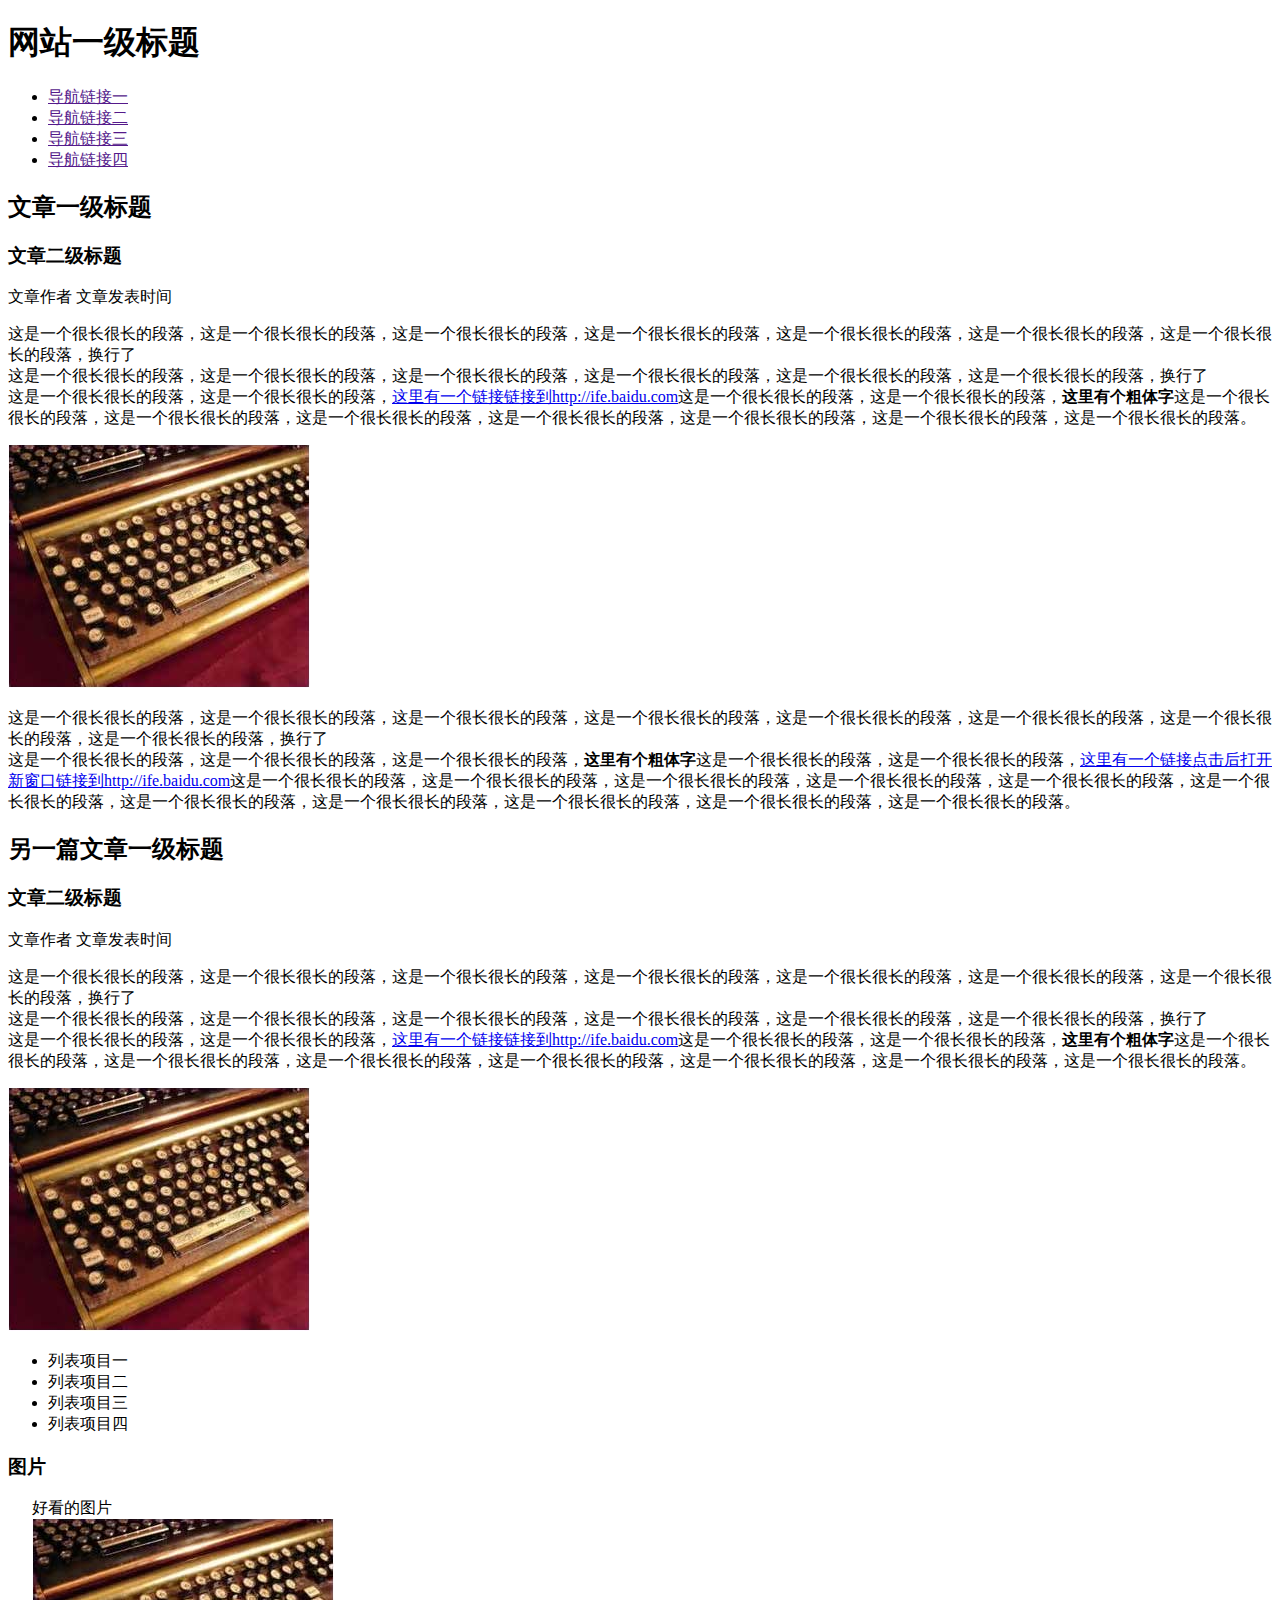
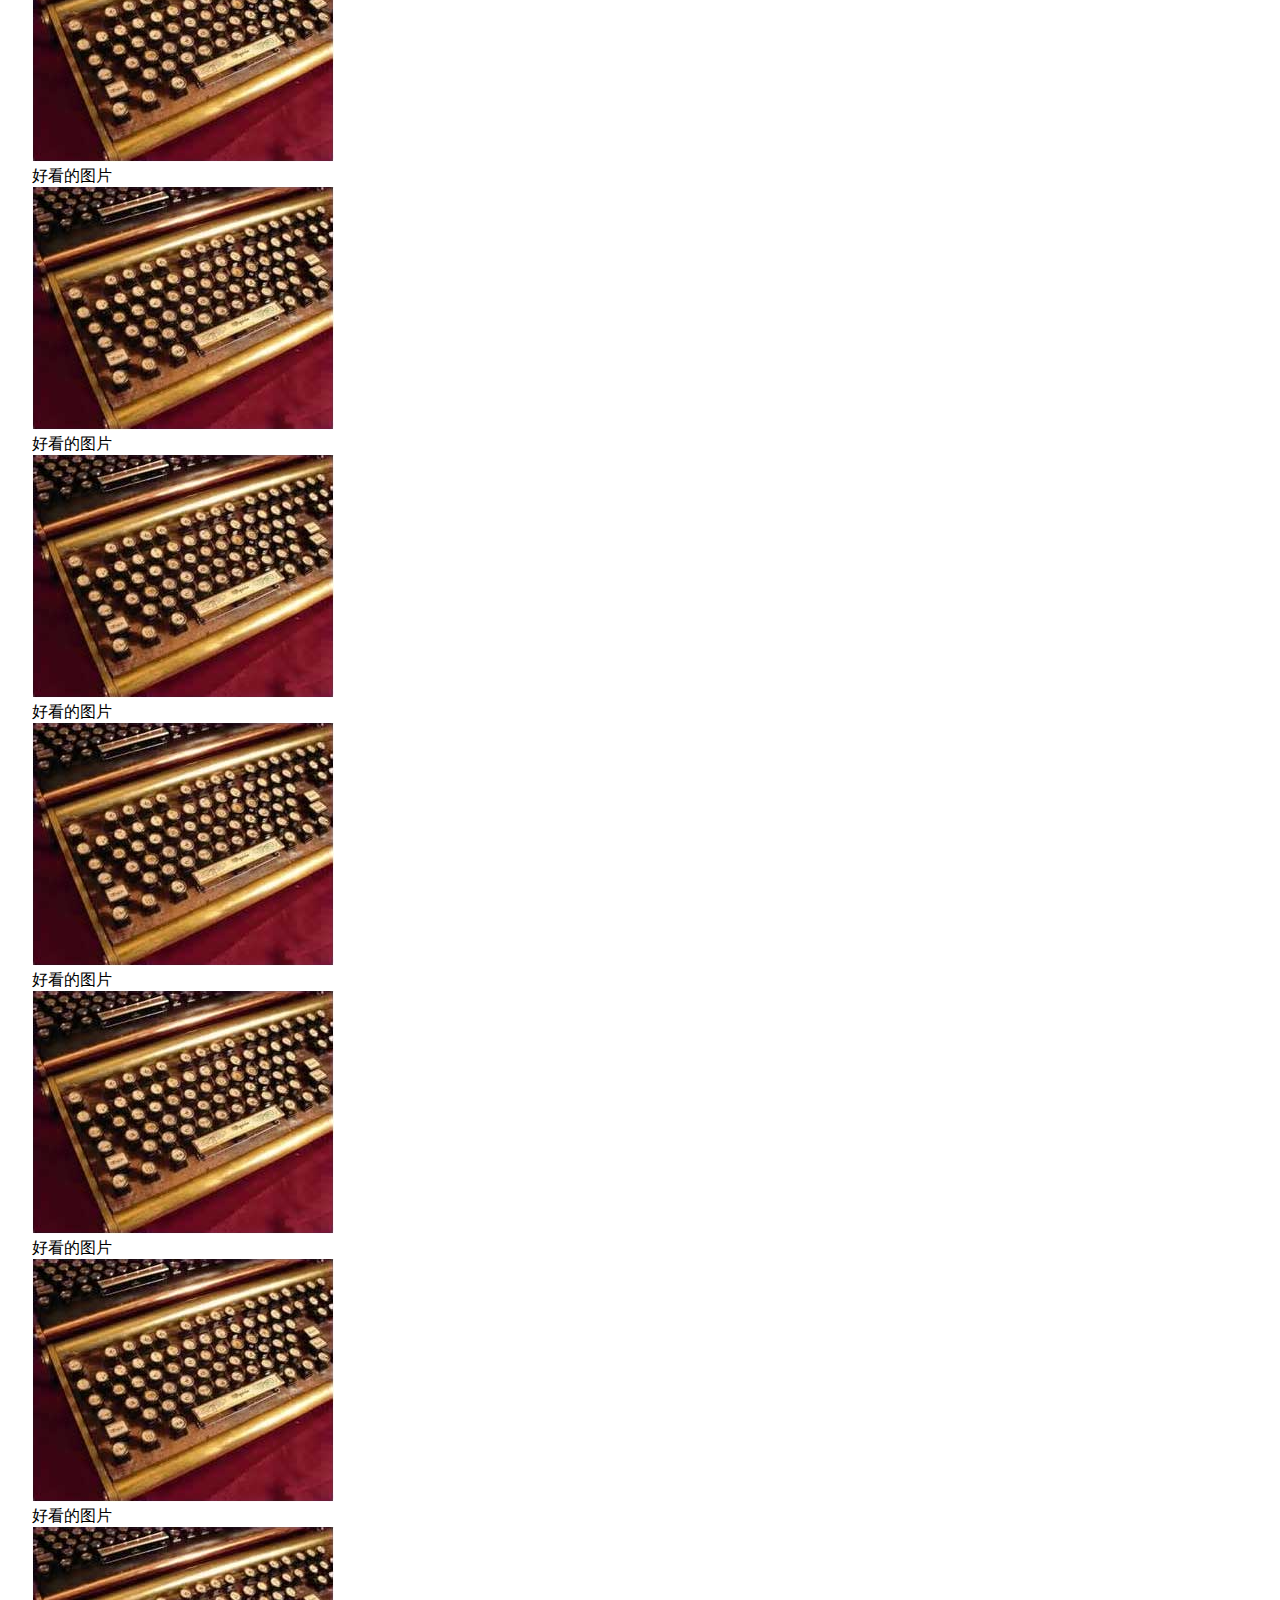
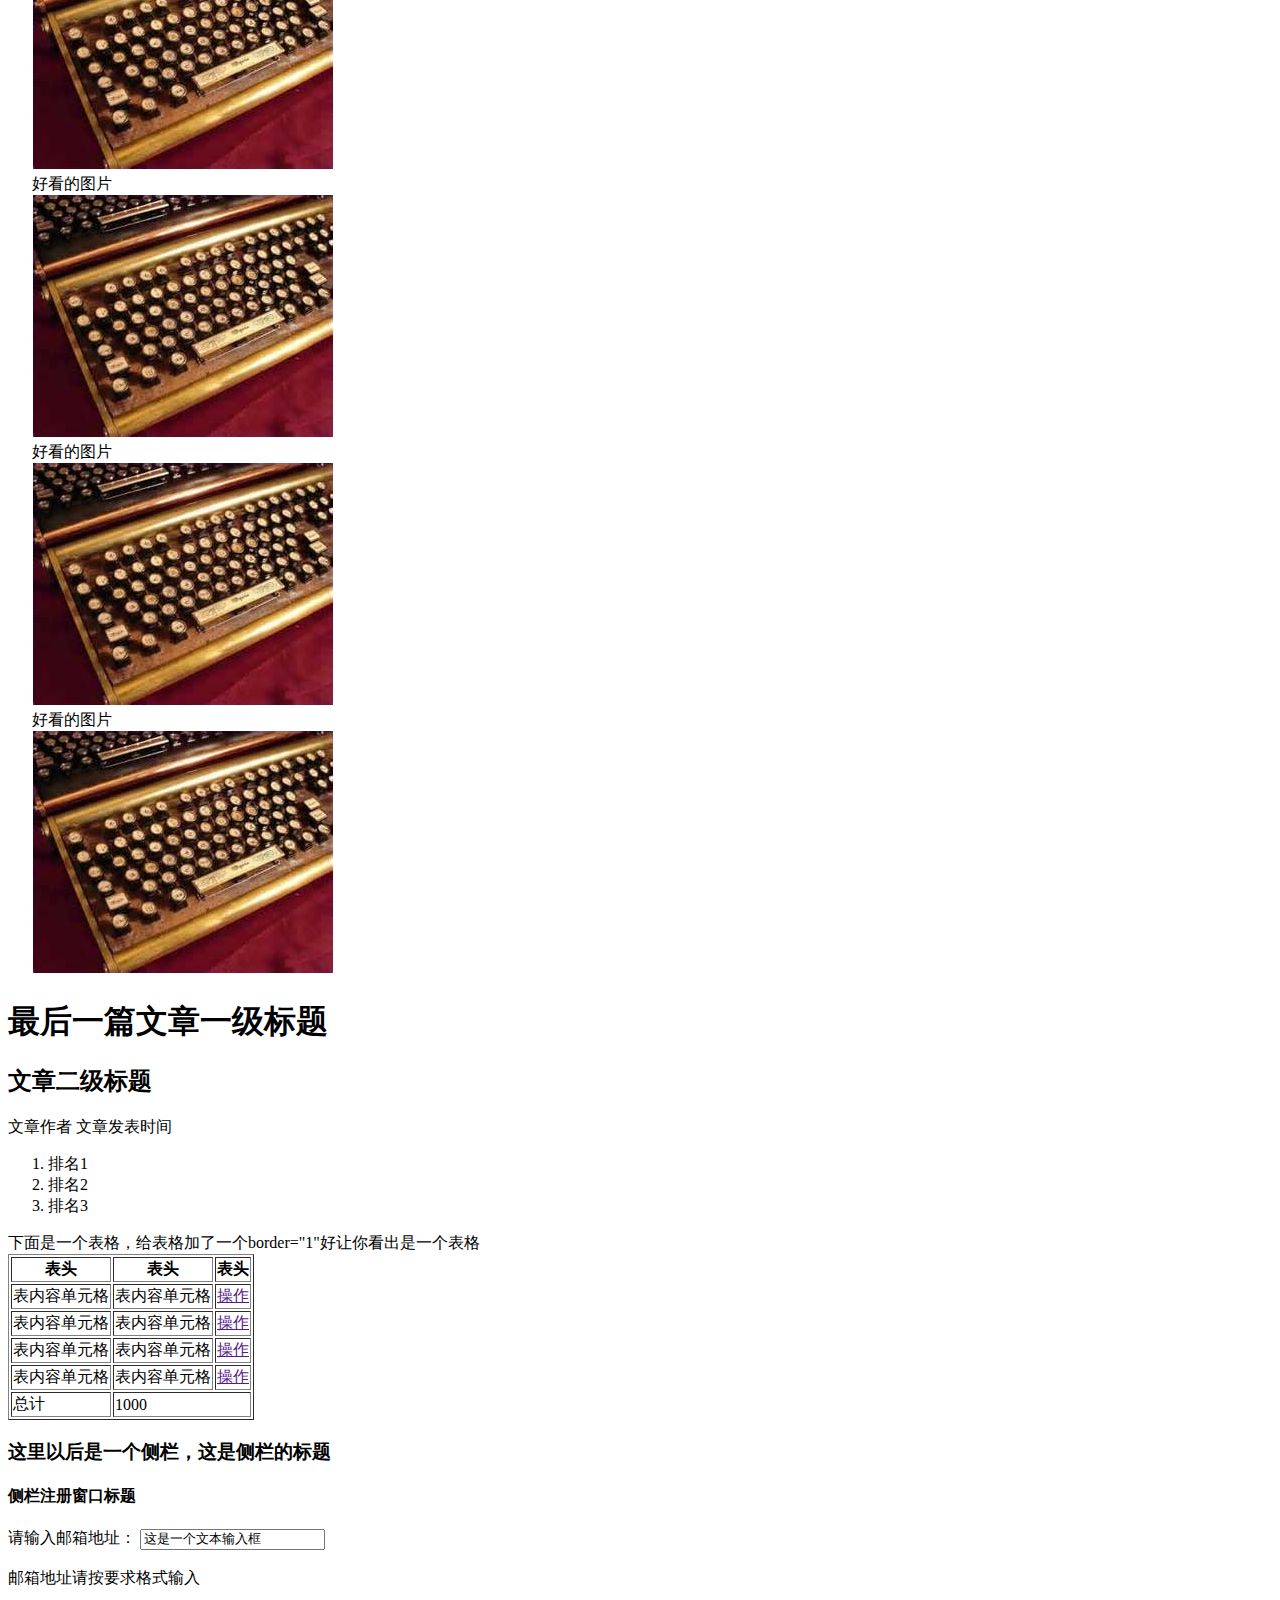
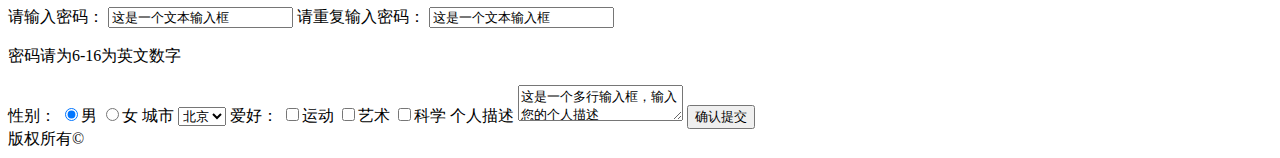
<file: web_base/task_01/index.html>
<!DOCTYPE html>
<html lang="zh">
<head>
    <meta charset="utf-8" />
    <title>任务一：零基础HTML编码</title>
</head>
<body>
    <h1>网站一级标题</h1>
    <ul>
        <li><a href="">导航链接一</a></li>
        <li><a href="">导航链接二</a></li>
        <li><a href="">导航链接三</a></li>
        <li><a href="">导航链接四</a></li>
    </ul>
    <div>
        <h2>文章一级标题</h2>
        <h3>文章二级标题</h3>
        <p>文章作者&nbsp;文章发表时间</p>
        <p>
            这是一个很长很长的段落，这是一个很长很长的段落，这是一个很长很长的段落，这是一个很长很长的段落，这是一个很长很长的段落，这是一个很长很长的段落，这是一个很长很长的段落，换行了<br />
            这是一个很长很长的段落，这是一个很长很长的段落，这是一个很长很长的段落，这是一个很长很长的段落，这是一个很长很长的段落，这是一个很长很长的段落，换行了<br />
            这是一个很长很长的段落，这是一个很长很长的段落，<a href="http://ife.baidu.com">这里有一个链接链接到http://ife.baidu.com</a>这是一个很长很长的段落，这是一个很长很长的段落，<b>这里有个粗体字</b>这是一个很长很长的段落，这是一个很长很长的段落，这是一个很长很长的段落，这是一个很长很长的段落，这是一个很长很长的段落，这是一个很长很长的段落，这是一个很长很长的段落。
        </p>
        <img src="keyboard.png">
        <p>
            这是一个很长很长的段落，这是一个很长很长的段落，这是一个很长很长的段落，这是一个很长很长的段落，这是一个很长很长的段落，这是一个很长很长的段落，这是一个很长很长的段落，这是一个很长很长的段落，换行了<br />
            这是一个很长很长的段落，这是一个很长很长的段落，这是一个很长很长的段落，<b>这里有个粗体字</b>这是一个很长很长的段落，这是一个很长很长的段落，<a href="http://ife.baidu.com" target="_blank">这里有一个链接点击后打开新窗口链接到http://ife.baidu.com</a>这是一个很长很长的段落，这是一个很长很长的段落，这是一个很长很长的段落，这是一个很长很长的段落，这是一个很长很长的段落，这是一个很长很长的段落，这是一个很长很长的段落，这是一个很长很长的段落，这是一个很长很长的段落，这是一个很长很长的段落，这是一个很长很长的段落。
        </p>
    </div>

    <div>
        <h2>另一篇文章一级标题</h2>
        <h3>文章二级标题</h3>
        <p>文章作者&nbsp;文章发表时间</p>
        <p>
            这是一个很长很长的段落，这是一个很长很长的段落，这是一个很长很长的段落，这是一个很长很长的段落，这是一个很长很长的段落，这是一个很长很长的段落，这是一个很长很长的段落，换行了<br />
            这是一个很长很长的段落，这是一个很长很长的段落，这是一个很长很长的段落，这是一个很长很长的段落，这是一个很长很长的段落，这是一个很长很长的段落，换行了<br />
            这是一个很长很长的段落，这是一个很长很长的段落，<a href="http://ife.baidu.com">这里有一个链接链接到http://ife.baidu.com</a>这是一个很长很长的段落，这是一个很长很长的段落，<b>这里有个粗体字</b>这是一个很长很长的段落，这是一个很长很长的段落，这是一个很长很长的段落，这是一个很长很长的段落，这是一个很长很长的段落，这是一个很长很长的段落，这是一个很长很长的段落。
        </p>
        <img src="keyboard.png">
        <ul>
            <li>列表项目一</li>
            <li>列表项目二</li>
            <li>列表项目三</li>
            <li>列表项目四</li>
        </ul>
        <h3>图片</h3>
        <div>
            &nbsp;&nbsp;&nbsp;&nbsp;&nbsp;&nbsp;<label>好看的图片</label>
            <br />
            &nbsp;&nbsp;&nbsp;&nbsp;&nbsp;&nbsp;<img src="keyboard.png">
        </div>
        <div>
            &nbsp;&nbsp;&nbsp;&nbsp;&nbsp;&nbsp;<label>好看的图片</label>
            <br />
            &nbsp;&nbsp;&nbsp;&nbsp;&nbsp;&nbsp;<img src="keyboard.png">
        </div>
        <div>
            &nbsp;&nbsp;&nbsp;&nbsp;&nbsp;&nbsp;<label>好看的图片</label>
            <br />
            &nbsp;&nbsp;&nbsp;&nbsp;&nbsp;&nbsp;<img src="keyboard.png">
        </div>
        <div>
            &nbsp;&nbsp;&nbsp;&nbsp;&nbsp;&nbsp;<label>好看的图片</label>
            <br />
            &nbsp;&nbsp;&nbsp;&nbsp;&nbsp;&nbsp;<img src="keyboard.png">
        </div>
        <div>
            &nbsp;&nbsp;&nbsp;&nbsp;&nbsp;&nbsp;<label>好看的图片</label>
            <br />
            &nbsp;&nbsp;&nbsp;&nbsp;&nbsp;&nbsp;<img src="keyboard.png">
        </div>
        <div>
            &nbsp;&nbsp;&nbsp;&nbsp;&nbsp;&nbsp;<label>好看的图片</label>
            <br />
            &nbsp;&nbsp;&nbsp;&nbsp;&nbsp;&nbsp;<img src="keyboard.png">
        </div>
        <div>
            &nbsp;&nbsp;&nbsp;&nbsp;&nbsp;&nbsp;<label>好看的图片</label>
            <br />
            &nbsp;&nbsp;&nbsp;&nbsp;&nbsp;&nbsp;<img src="keyboard.png">
        </div>
        <div>
            &nbsp;&nbsp;&nbsp;&nbsp;&nbsp;&nbsp;<label>好看的图片</label>
            <br />
            &nbsp;&nbsp;&nbsp;&nbsp;&nbsp;&nbsp;<img src="keyboard.png">
        </div>
        <div>
            &nbsp;&nbsp;&nbsp;&nbsp;&nbsp;&nbsp;<label>好看的图片</label>
            <br />
            &nbsp;&nbsp;&nbsp;&nbsp;&nbsp;&nbsp;<img src="keyboard.png">
        </div>
        <div>
            &nbsp;&nbsp;&nbsp;&nbsp;&nbsp;&nbsp;<label>好看的图片</label>
            <br />
            &nbsp;&nbsp;&nbsp;&nbsp;&nbsp;&nbsp;<img src="keyboard.png">
        </div>
    </div>

    <div>
        <h1>最后一篇文章一级标题</h1>
        <h2>文章二级标题</h2>
        文章作者 文章发表时间
        <ol>
            <li>排名1</li>
            <li>排名2</li>
            <li>排名3</li>
        </ol>
        下面是一个表格，给表格加了一个border="1"好让你看出是一个表格
        <table border="1">
            <tr>
                <th>表头</th>
                <th>表头</th>
                <th>表头</th>
            </tr>
            <tr>
                <td>表内容单元格</td>
                <td>表内容单元格</td>
                <td><a href="">操作</a></td>
            </tr>
            <tr>
                <td>表内容单元格</td>
                <td>表内容单元格</td>
                <td><a href="">操作</a></td>
            </tr>
            <tr>
                <td>表内容单元格</td>
                <td>表内容单元格</td>
                <td><a href="">操作</a></td>
            </tr>
            <tr>
                <td>表内容单元格</td>
                <td>表内容单元格</td>
                <td><a href="">操作</a></td>
            </tr>
            <tr>
                <td>总计</td>
                <td colspan="2">1000</td>
            </tr>
        </table>
        <h3>这里以后是一个侧栏，这是侧栏的标题</h3>
        <h4>侧栏注册窗口标题</h4>
        <form>
            <label>请输入邮箱地址：</label>
            <input type="text" value="这是一个文本输入框">
            <br />
            <br />
            <label>邮箱地址请按要求格式输入</label>
            <br />
            <br />
            <label>请输入密码：</label>
            <input type="text" value="这是一个文本输入框">
            <label>请重复输入密码：</label>
            <input type="text" value="这是一个文本输入框">
            <br />
            <br />
            <label>密码请为6-16为英文数字</label>
            <br />
            <br />
            <label for="sex">性别：</label>
            <input type="radio" checked="true" name="sex"><label>男</label>
            <input type="radio" name="sex"><label>女</label>
            <label for="city">城市</label>
            <select name="city">
                <option value="1">上海</option>
                <option value="2" selected="true">北京</option>
                <option value="3">广州</option>
                <option value="4">深圳</option>
                <option value="5">成都</option>
            </select>
            <label for="hobby">爱好：</label>
            <input type="checkbox" value="sport" name="hobby" />运动
            <input type="checkbox" value="art" name="hobby" />艺术
            <input type="checkbox" value="science" name="hobby"/>科学
            <label for="content">个人描述</label>
            <textarea cols="18" rows="2" name="content">这是一个多行输入框，输入您的个人描述</textarea>
            <input type="submit" value="确认提交" />
        </form>
    </div>
    <div>
        <span>版权所有©</span>
    </div>

</body>
</html>
</file>
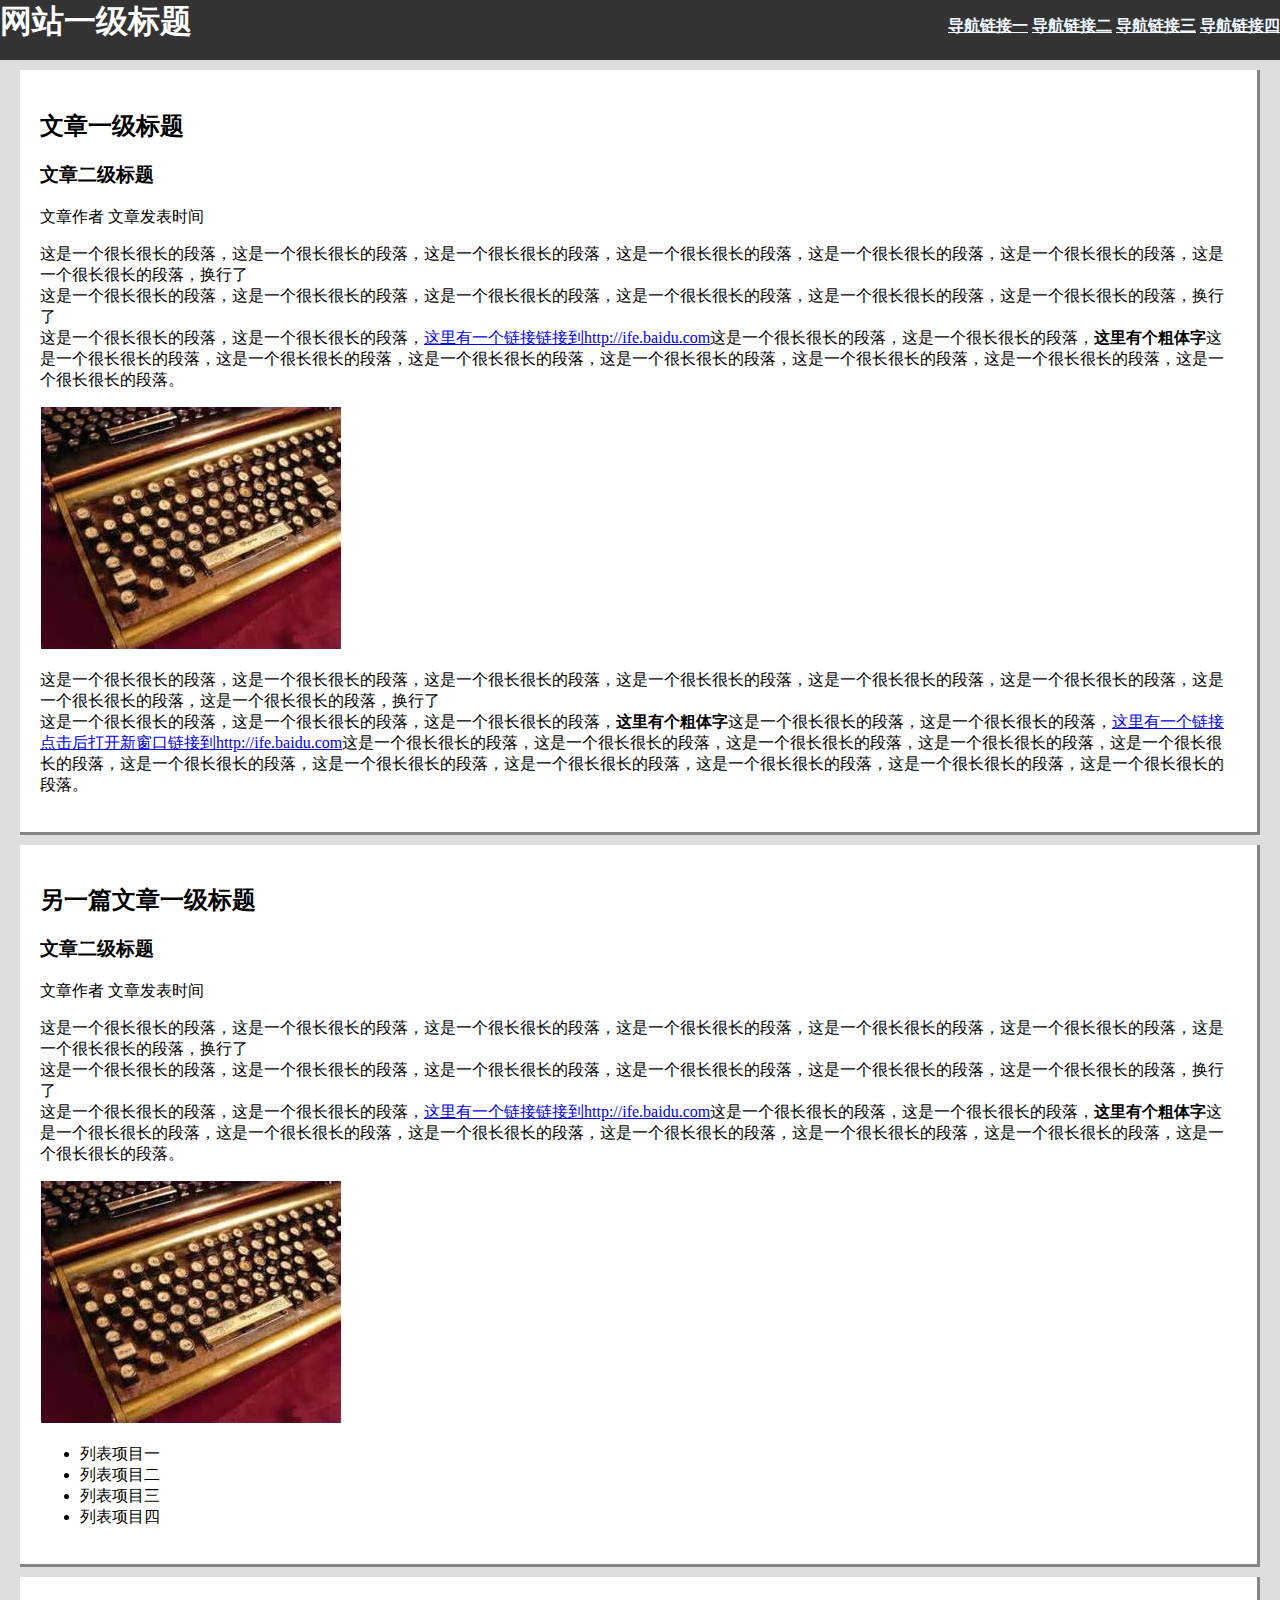
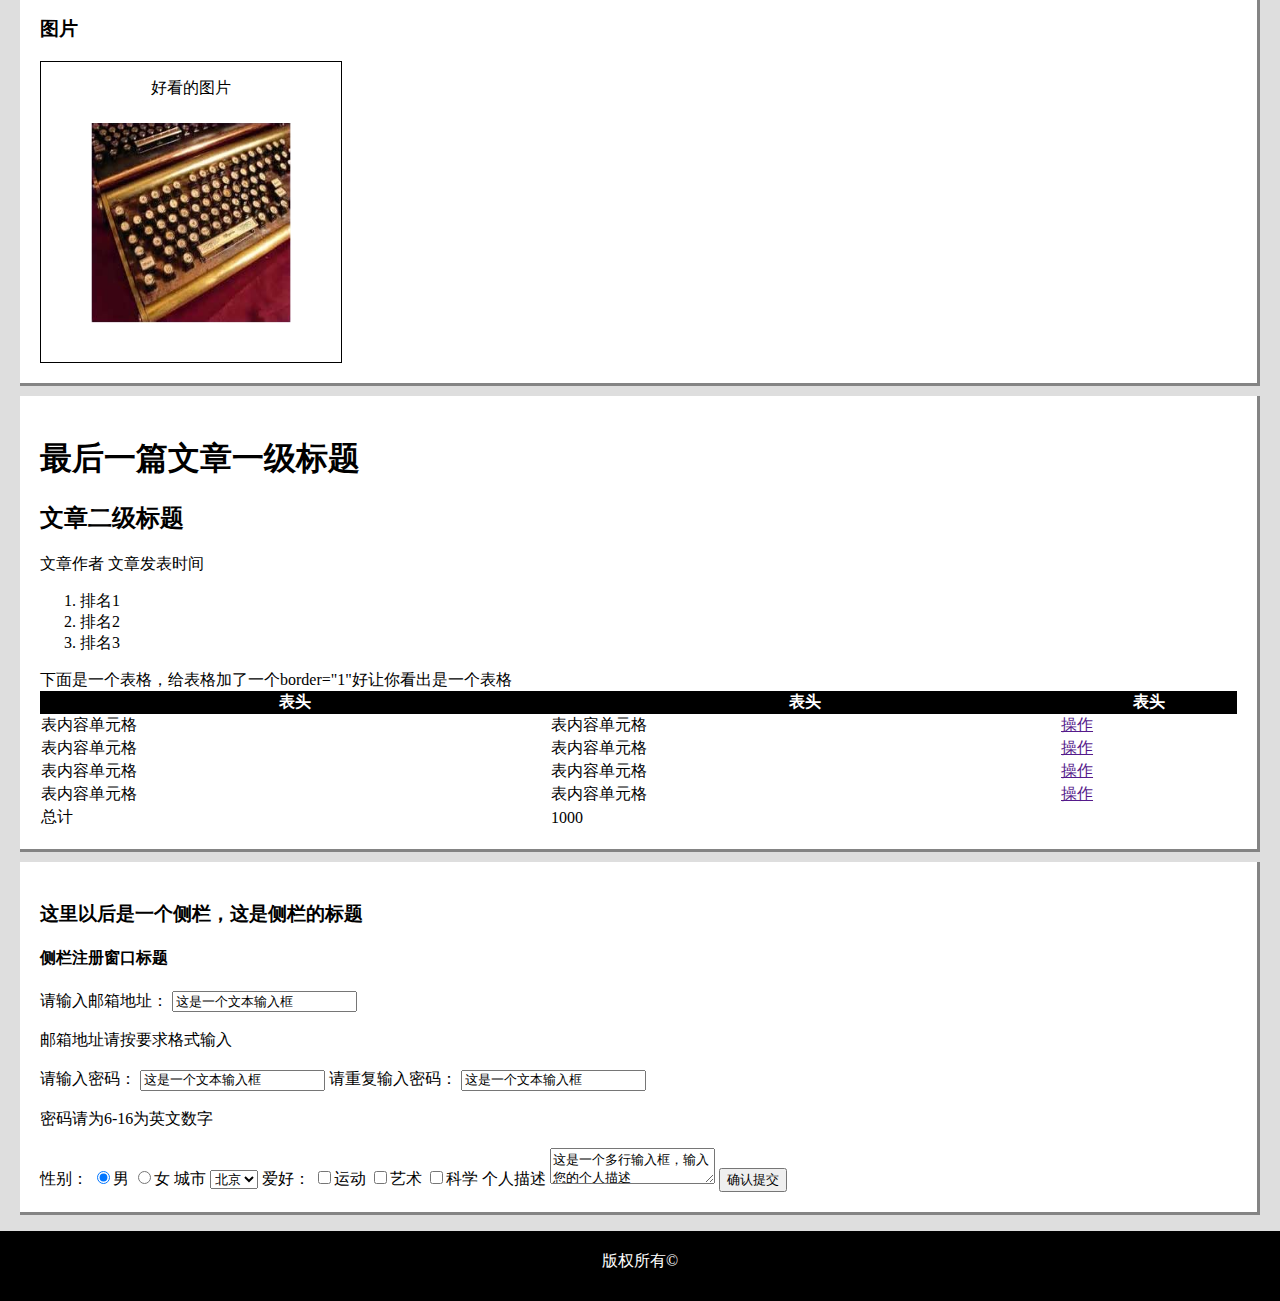
<file: web_base/task_02/index.html>
<!DOCTYPE html>
<html lang="zh">
<head>
    <meta charset="utf-8" />
    <link rel="stylesheet" href="main.css" type="text/css"> 
    <title>任务一：零基础HTML编码</title>
</head>
<body>
    <div class="head">
        <h1>网站一级标题</h1>
        <ul id="index_list">
            <li><a href=""><b>导航链接一</b></a></li>
            <li><a href=""><b>导航链接二</b></a></li>
            <li><a href=""><b>导航链接三</b></a></li>
            <li><a href=""><b>导航链接四</b></a></li>
    </ul>
    </div>

    <div class="content">
        <h2>文章一级标题</h2>
        <h3>文章二级标题</h3>
        <p>文章作者&nbsp;文章发表时间</p>
        <p>
            这是一个很长很长的段落，这是一个很长很长的段落，这是一个很长很长的段落，这是一个很长很长的段落，这是一个很长很长的段落，这是一个很长很长的段落，这是一个很长很长的段落，换行了<br />
            这是一个很长很长的段落，这是一个很长很长的段落，这是一个很长很长的段落，这是一个很长很长的段落，这是一个很长很长的段落，这是一个很长很长的段落，换行了<br />
            这是一个很长很长的段落，这是一个很长很长的段落，<a href="http://ife.baidu.com">这里有一个链接链接到http://ife.baidu.com</a>这是一个很长很长的段落，这是一个很长很长的段落，<b>这里有个粗体字</b>这是一个很长很长的段落，这是一个很长很长的段落，这是一个很长很长的段落，这是一个很长很长的段落，这是一个很长很长的段落，这是一个很长很长的段落，这是一个很长很长的段落。
        </p>
        <img src="keyboard.png">
        <p>
            这是一个很长很长的段落，这是一个很长很长的段落，这是一个很长很长的段落，这是一个很长很长的段落，这是一个很长很长的段落，这是一个很长很长的段落，这是一个很长很长的段落，这是一个很长很长的段落，换行了<br />
            这是一个很长很长的段落，这是一个很长很长的段落，这是一个很长很长的段落，<b>这里有个粗体字</b>这是一个很长很长的段落，这是一个很长很长的段落，<a href="http://ife.baidu.com" target="_blank">这里有一个链接点击后打开新窗口链接到http://ife.baidu.com</a>这是一个很长很长的段落，这是一个很长很长的段落，这是一个很长很长的段落，这是一个很长很长的段落，这是一个很长很长的段落，这是一个很长很长的段落，这是一个很长很长的段落，这是一个很长很长的段落，这是一个很长很长的段落，这是一个很长很长的段落，这是一个很长很长的段落。
        </p>
    </div>

    <div class="content">
        <h2>另一篇文章一级标题</h2>
        <h3>文章二级标题</h3>
        <p>文章作者&nbsp;文章发表时间</p>
        <p>
            这是一个很长很长的段落，这是一个很长很长的段落，这是一个很长很长的段落，这是一个很长很长的段落，这是一个很长很长的段落，这是一个很长很长的段落，这是一个很长很长的段落，换行了<br />
            这是一个很长很长的段落，这是一个很长很长的段落，这是一个很长很长的段落，这是一个很长很长的段落，这是一个很长很长的段落，这是一个很长很长的段落，换行了<br />
            这是一个很长很长的段落，这是一个很长很长的段落，<a href="http://ife.baidu.com">这里有一个链接链接到http://ife.baidu.com</a>这是一个很长很长的段落，这是一个很长很长的段落，<b>这里有个粗体字</b>这是一个很长很长的段落，这是一个很长很长的段落，这是一个很长很长的段落，这是一个很长很长的段落，这是一个很长很长的段落，这是一个很长很长的段落，这是一个很长很长的段落。
        </p>
        <img src="keyboard.png">
        <ul>
            <li>列表项目一</li>
            <li>列表项目二</li>
            <li>列表项目三</li>
            <li>列表项目四</li>
        </ul>
    </div>
    <div class="content">
        <h3>图片</h3>
        <div id="pic_box">
            <ul>
                <li id="pic_box_text"><p>好看的图片</p></li>
                <li id="pic_box_img"><img src="keyboard.png"></li>
            </ul>
        </div>
    </div>

    <div class="content">
        <h1>最后一篇文章一级标题</h1>
        <h2>文章二级标题</h2>
        文章作者 文章发表时间
        <ol>
            <li>排名1</li>
            <li>排名2</li>
            <li>排名3</li>
        </ol>
        下面是一个表格，给表格加了一个border="1"好让你看出是一个表格
        <table  id="table">
            <tr>
                <th>表头</th>
                <th>表头</th>
                <th>表头</th>
            </tr>
            <tr>
                <td>表内容单元格</td>
                <td>表内容单元格</td>
                <td><a href="">操作</a></td>
            </tr>
            <tr>
                <td>表内容单元格</td>
                <td>表内容单元格</td>
                <td><a href="">操作</a></td>
            </tr>
            <tr>
                <td>表内容单元格</td>
                <td>表内容单元格</td>
                <td><a href="">操作</a></td>
            </tr>
            <tr>
                <td>表内容单元格</td>
                <td>表内容单元格</td>
                <td><a href="">操作</a></td>
            </tr>
            <tr>
                <td>总计</td>
                <td colspan="2">1000</td>
            </tr>
        </table>
    </div>
    <div class="content">
        <h3>这里以后是一个侧栏，这是侧栏的标题</h3>
        <h4>侧栏注册窗口标题</h4>
        <form>
            <label>请输入邮箱地址：</label>
            <input type="text" value="这是一个文本输入框">
            <br />
            <br />
            <label>邮箱地址请按要求格式输入</label>
            <br />
            <br />
            <label>请输入密码：</label>
            <input type="text" value="这是一个文本输入框">
            <label>请重复输入密码：</label>
            <input type="text" value="这是一个文本输入框">
            <br />
            <br />
            <label>密码请为6-16为英文数字</label>
            <br />
            <br />
            <label for="sex">性别：</label>
            <input type="radio" checked="true" name="sex"><label>男</label>
            <input type="radio" name="sex"><label>女</label>
            <label for="city">城市</label>
            <select name="city">
                <option value="1">上海</option>
                <option value="2" selected="true">北京</option>
                <option value="3">广州</option>
                <option value="4">深圳</option>
                <option value="5">成都</option>
            </select>
            <label for="hobby">爱好：</label>
            <input type="checkbox" value="sport" name="hobby" />运动
            <input type="checkbox" value="art" name="hobby" />艺术
            <input type="checkbox" value="science" name="hobby"/>科学
            <label for="content">个人描述</label>
            <textarea cols="18" rows="2" name="content">这是一个多行输入框，输入您的个人描述</textarea>
            <input type="submit" value="确认提交" />
        </form>
    </div>
    <div class="foot">
        <p>版权所有©</p>
    </div>

</body>
</html>
</file>
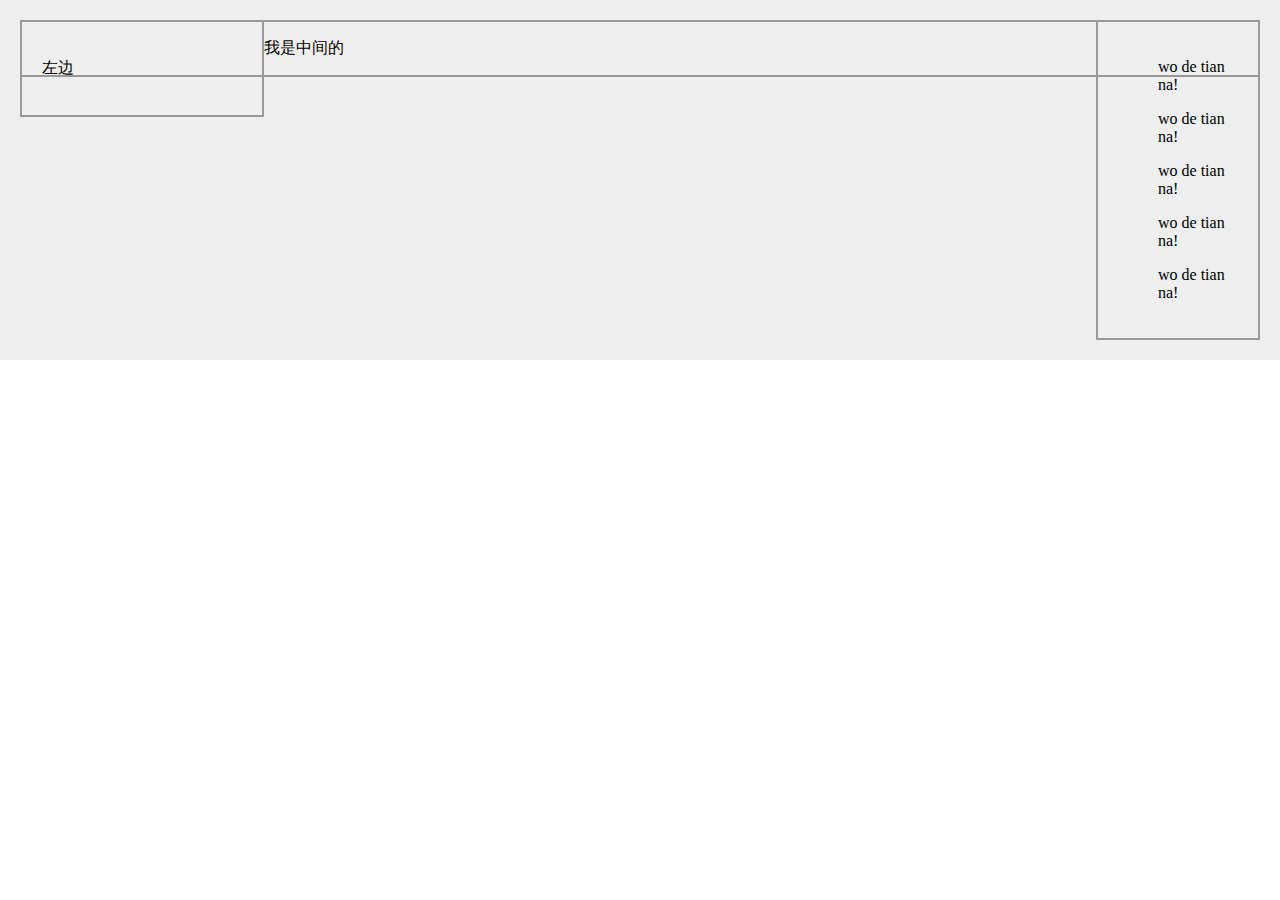
<file: web_base/task_03/index.html>
<!DOCTYPE html>
<html lang="zh">
<head>
    <meta charset="utf-8" />
    <title>任务一：零基础HTML编码</title>
<style>
    html body {
        margin: 0px;
        padding: 0px;
        height: 100%;
    }

    div {
        border: 2px solid #999;
    }
    #left {
        display: block;
        /*position: fixed;*/
        float:left;
        width: 200px;
        padding: 20px;
    }
    #center {

    }
    #right {
        /*position: fixed;*/
        float: right;
        width: 120px;
        padding: 20px;
    }

    main {
        background-color: #eee;
        padding: 20px;
        height: auto;
        overflow: auto;s
    }
</style>
</head>
<body>
<main>
    <div id="right">
        <dd>
            <dl>
                <p>wo de tian na!</p>
            </dl>
            <dl>
                <p>wo de tian na!</p>
            </dl>
            <dl>
                <p>wo de tian na!</p>
            </dl>
            <dl>
                <p>wo de tian na!</p>
            </dl>
            <dl>
                <p>wo de tian na!</p>
            </dl>
        </dd>    </div>
    <div id="left">
        <p>左边</p>
    </div>
    <div id="center">
        <article>
            <p>我是中间的</p>
        </article>
    </div>
</main>
</body>
</html>
</file>
<file: web_base/task_02/main.css>
body{
    background-color: #dedede;
    margin: 0;
}

.head{
    background-color: #333333;
    width: 100%;
    height: 60px;
    border: 0;
    padding: 0 auto;
    margin: 0;
/*    position:relative;*/
    display: block;
}

.head h1 {
    color: white;
    position: relative;
    
    text-align: left;
    display: inline;
}


#index_list{
    float: right;
}
#index_list li{
    display: inline;
}
#index_list li a{
	font-style: normal;
    font-family: sans-serif;
    color: aliceblue;
}


.content{
    display: block;
    background-color: white;
    border-width: 0px 3px 3px 0px;
    border-color: #848484;
    border-style: solid;
    padding: 20px;
    margin: 10px 20px;
}

#pic_box {
    border: solid 1px;
    height: 300px;
    width: 300px;
    text-align: center;
}

#pic_box ul{
    list-style: none;
    margin: 0;
    padding: 0;
    display: inline;
}

#pic_box img{
    position: relative;
    height: 200px;
    width: 200px;
    margin: 8px auto;
    text-align: center;
    display: inline;
}

#table {
    width: 100%;
    border-collapse: collapse;    
    border-spacing: 2px;
    border: 1;
}

#table th tr {
	border: 1;
}

#table th {
    background-color: black;
    color: white;
    border: 0 2px;
    border-left-color: darkgray;
}

.foot {
	background-color: black;
    width: 100%;
    height: 70px;
    text-align: center;
    margin-bottom: 0px
}
.foot>p{
    color: white;
    padding: 20px 0px;
}
</file>
